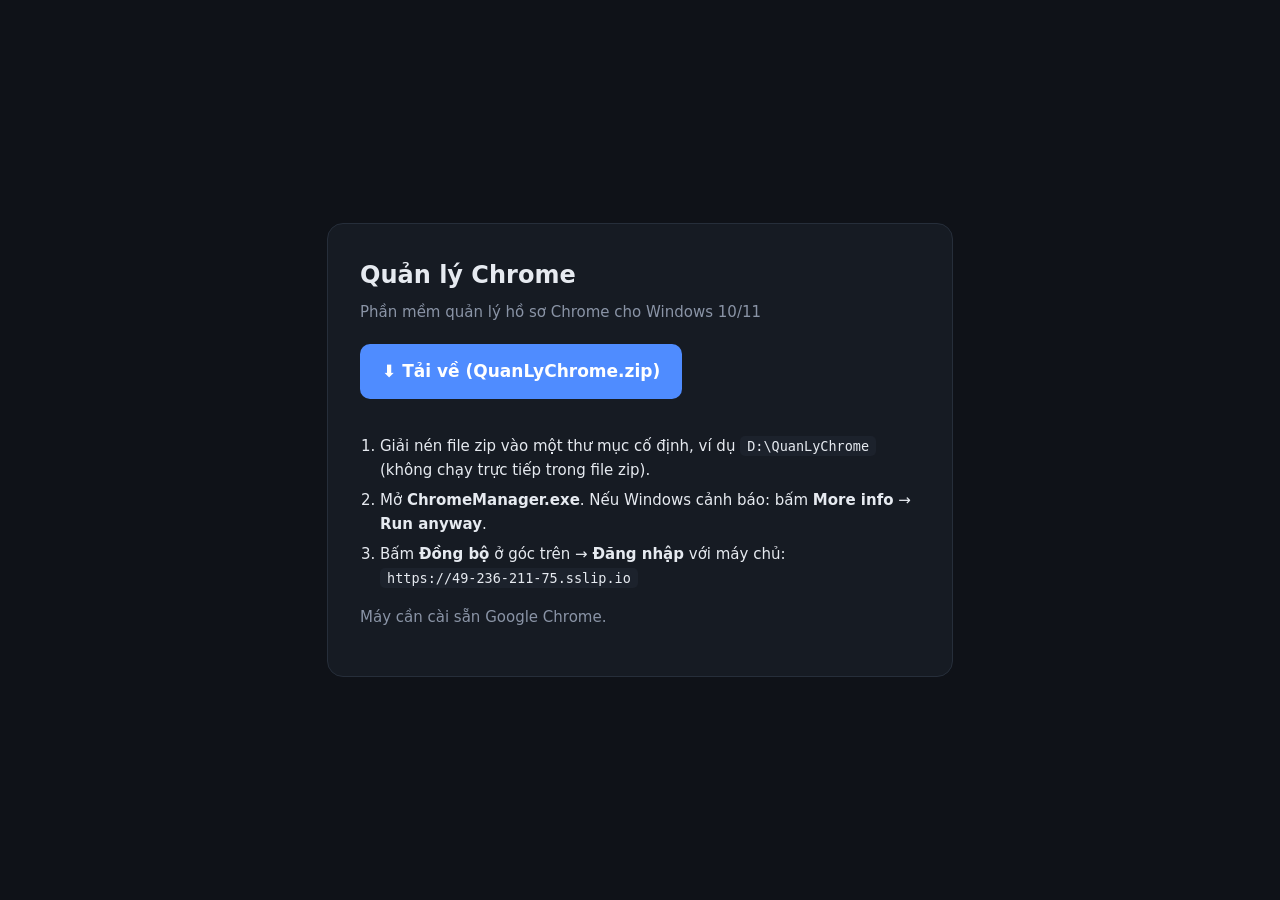
<file: source/deploy/download/index.html>
<!doctype html>
<html lang="vi"><head><meta charset="utf-8"><meta name="viewport" content="width=device-width,initial-scale=1">
<title>Tải Quản lý Chrome</title>
<style>
body{margin:0;min-height:100vh;display:grid;place-items:center;background:#0f1218;color:#e6eaf0;font:15px/1.6 "Segoe UI",system-ui,sans-serif}
.card{width:min(560px,92vw);background:#161b23;border:1px solid #262e3a;border-radius:16px;padding:32px}
h1{margin:0 0 6px;font-size:24px}.muted{color:#8a94a6}
.dl{display:inline-flex;align-items:center;gap:10px;margin:20px 0;padding:14px 22px;background:#4f8cff;color:#fff;border-radius:10px;text-decoration:none;font-weight:600;font-size:17px}
.dl:hover{background:#6a9eff}
ol{padding-left:20px}li{margin:6px 0}
code{background:#1c222c;padding:2px 7px;border-radius:5px;font-size:13.5px;user-select:all}
</style></head><body><div class="card">
<h1>Quản lý Chrome</h1>
<div class="muted">Phần mềm quản lý hồ sơ Chrome cho Windows 10/11</div>
<a class="dl" href="QuanLyChrome.zip" download>⬇ Tải về (QuanLyChrome.zip)</a>
<ol>
<li>Giải nén file zip vào một thư mục cố định, ví dụ <code>D:\QuanLyChrome</code> (không chạy trực tiếp trong file zip).</li>
<li>Mở <b>ChromeManager.exe</b>. Nếu Windows cảnh báo: bấm <b>More info</b> → <b>Run anyway</b>.</li>
<li>Bấm <b>Đồng bộ</b> ở góc trên → <b>Đăng nhập</b> với máy chủ:<br><code>https://49-236-211-75.sslip.io</code></li>
</ol>
<p class="muted">Máy cần cài sẵn Google Chrome.</p>
</div></body></html>
</file>
